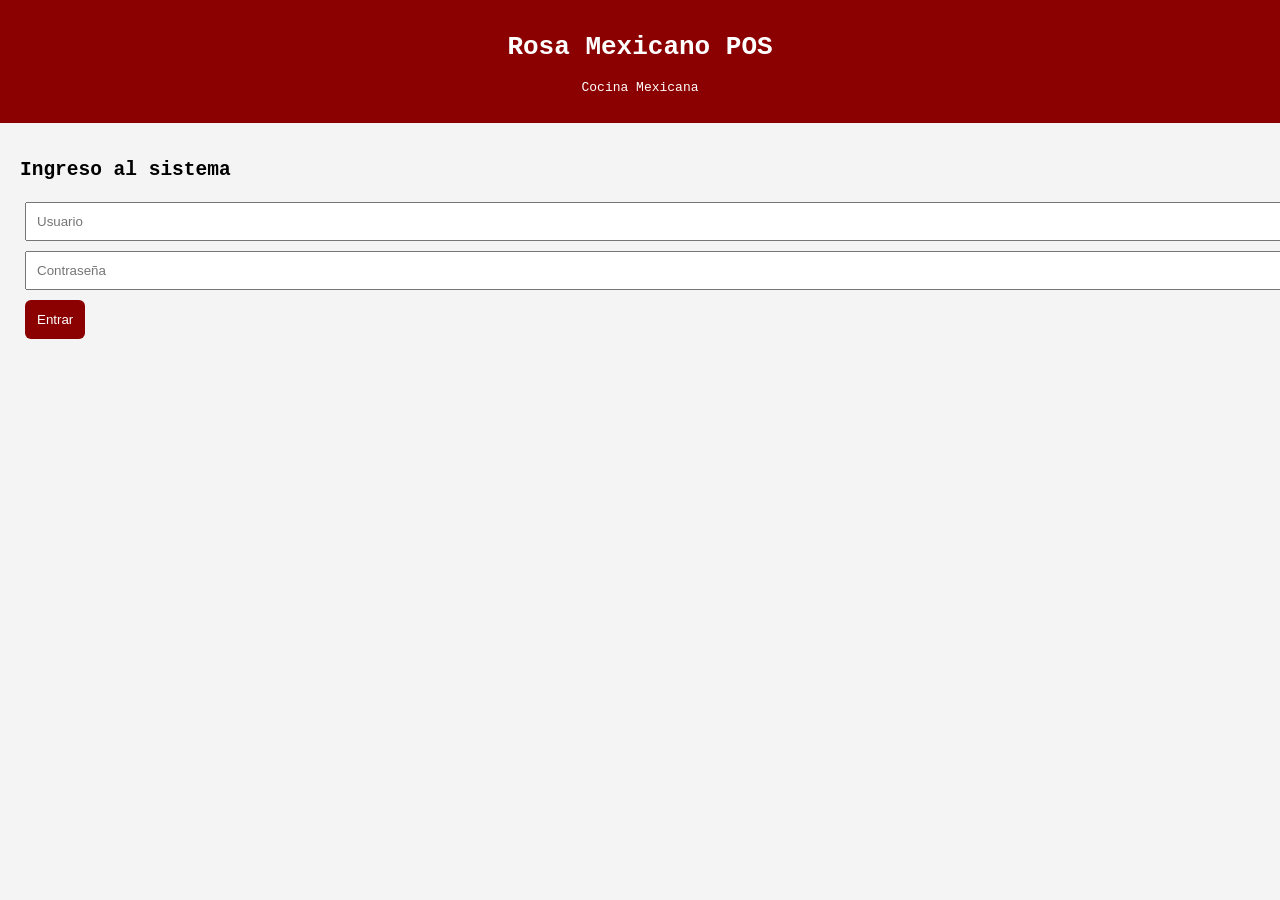
<file: rosamex.html>
<!DOCTYPE html>
<html>
<head>
<meta charset="UTF-8">
<meta name="viewport" content="width=device-width, initial-scale=1.0">

<title>Rosa Mexicano POS</title>

<style>

body{
font-family:monospace;
margin:0;
background:#f4f4f4;
}

header{
background:#8b0000;
color:white;
padding:15px;
text-align:center;
}

.container{
padding:20px;
}

button{
padding:12px;
margin:5px;
border:none;
background:#8b0000;
color:white;
border-radius:6px;
cursor:pointer;
}

.grid{
display:grid;
grid-template-columns:repeat(auto-fit,minmax(120px,1fr));
gap:10px;
}

.card{
background:white;
padding:15px;
border-radius:10px;
box-shadow:0 2px 5px rgba(0,0,0,.2);
margin-bottom:20px;
}

input{
padding:10px;
margin:5px;
width:100%;
}

.mesaLibre{
background:#4caf50;
}

.mesaOcupada{
background:#d32f2f;
}

.ticket{
font-family:monospace;
width:280px;
}

.ticket hr{
border-top:1px dashed black;
}

@media print{

body *{
visibility:hidden;
}

#ticketArea,#ticketArea *{
visibility:visible;
}

#ticketArea{
position:absolute;
left:0;
top:0;
}

}

</style>

</head>

<body>

<header>

<h1>Rosa Mexicano POS</h1>
<p>Cocina Mexicana</p>

</header>

<div class="container" id="login">

<h2>Ingreso al sistema</h2>

<input id="usuario" placeholder="Usuario">

<input id="pass" placeholder="Contraseña" type="password">

<button onclick="login()">Entrar</button>

</div>

<div class="container" id="sistema" style="display:none">

<h2>Mesas</h2>

<div id="mesas" class="grid"></div>

<div class="card">

<h3>Agregar Mesa</h3>

<button onclick="agregarMesa()">+ Nueva Mesa</button>

</div>

<div class="card">

<h3>Agregar Platillo</h3>

<input id="nombrePlatillo" placeholder="Nombre">

<input id="precioPlatillo" placeholder="Precio" type="number">

<button onclick="agregarPlatillo()">Guardar</button>

</div>

<div class="card">

<h3>Menú</h3>

<div id="menu"></div>

</div>

<div class="card">

<h3>Reporte de ventas</h3>

<div id="reportes"></div>

</div>

</div>

<div id="comandaModal" style="display:none" class="container">

<h2 id="mesaTitulo"></h2>

<div id="botonesMenu"></div>

<h3>Pedido</h3>

<div id="pedido"></div>

<h3>Total: $<span id="total">0</span></h3>

<button onclick="imprimirTicket()">Imprimir Ticket</button>

<button onclick="cerrarMesa()">Cerrar Mesa</button>

<button onclick="volver()">Volver</button>

</div>

<div id="ticketArea" style="display:none"></div>

<script>

let usuarios=[
{user:"admin",pass:"1234"},
{user:"Jesus",pass:"0978"},
{user:"Rosa",pass:"1777"},
{user:"Mauro",pass:"1909"},
{user:"Leonardo",pass:"2204"},
{user:"mesero1",pass:"12345"}
  ]

let mesas=JSON.parse(localStorage.getItem("mesas"))||7

let menu=JSON.parse(localStorage.getItem("menu"))||[]

let pedidos=JSON.parse(localStorage.getItem("pedidos"))||{}

let mesaActual=null

function login(){

let u=document.getElementById("usuario").value
let p=document.getElementById("pass").value

let ok=usuarios.find(x=>x.user==u && x.pass==p)

if(ok){

document.getElementById("login").style.display="none"
document.getElementById("sistema").style.display="block"

cargarMesas()
mostrarMenu()

}

else{

alert("Usuario incorrecto")

}

}

function cargarMesas(){

let div=document.getElementById("mesas")

div.innerHTML=""

for(let i=1;i<=mesas;i++){

let b=document.createElement("button")

b.innerText="Mesa "+i

b.onclick=()=>abrirMesa(i)

if(pedidos[i]){

b.className="mesaOcupada"

}else{

b.className="mesaLibre"

}

div.appendChild(b)

}

}

function agregarMesa(){

mesas++

localStorage.setItem("mesas",mesas)

cargarMesas()

}

function agregarPlatillo(){

let n=document.getElementById("nombrePlatillo").value
let p=parseFloat(document.getElementById("precioPlatillo").value)

menu.push({nombre:n,precio:p})

localStorage.setItem("menu",JSON.stringify(menu))

mostrarMenu()

}

function mostrarMenu(){

let div=document.getElementById("menu")

div.innerHTML=""

menu.forEach(p=>{

let b=document.createElement("button")

b.innerText=p.nombre+" $"+p.precio

div.appendChild(b)

})

}

function abrirMesa(n){

mesaActual=n

document.getElementById("sistema").style.display="none"

document.getElementById("comandaModal").style.display="block"

document.getElementById("mesaTitulo").innerText="Mesa "+n

if(!pedidos[n]) pedidos[n]=[]

renderPedido()

let div=document.getElementById("botonesMenu")

div.innerHTML=""

menu.forEach(p=>{

let b=document.createElement("button")

b.innerText=p.nombre

b.onclick=()=>{

pedidos[n].push(p)

localStorage.setItem("pedidos",JSON.stringify(pedidos))

renderPedido()

}

div.appendChild(b)

})

}

function renderPedido(){

let div=document.getElementById("pedido")

div.innerHTML=""

let total=0

pedidos[mesaActual].forEach((p,i)=>{

let d=document.createElement("div")

d.innerHTML=p.nombre+" $"+p.precio+" <button onclick='eliminar("+i+")'>X</button>"

div.appendChild(d)

total+=p.precio

})

document.getElementById("total").innerText=total

}

function eliminar(i){

pedidos[mesaActual].splice(i,1)

localStorage.setItem("pedidos",JSON.stringify(pedidos))

renderPedido()

}

function cerrarMesa(){

delete pedidos[mesaActual]

localStorage.setItem("pedidos",JSON.stringify(pedidos))

volver()

}

function volver(){

document.getElementById("comandaModal").style.display="none"

document.getElementById("sistema").style.display="block"

cargarMesas()

}

function imprimirTicket(){

let lista=pedidos[mesaActual]

let total=0

let html=""

lista.forEach(p=>{

html+=p.nombre+" "+p.precio+"<br>"

total+=p.precio

})

let fecha=new Date().toLocaleString()

let ticket=`

<div class="ticket">

<center>

<b>RESTAURANTE ROSA MEXICANO</b><br>

Cocina Mexicana<br><br>

Tuxtla Gutierrez 1222<br>

Col. Guajardo<br>

Tel: 6865554664<br>

RFC: AAHR771117LJ7<br>

</center>

<hr>

Fecha: ${fecha}<br>

Mesa: ${mesaActual}<br>

<hr>

${html}

<hr>

TOTAL: $${total}

<hr>

<center>Gracias por su visita</center>

</div>

`

let div=document.getElementById("ticketArea")

div.innerHTML=ticket

div.style.display="block"

window.print()

div.style.display="none"

}

</script>

</body>

</html>
</file>
